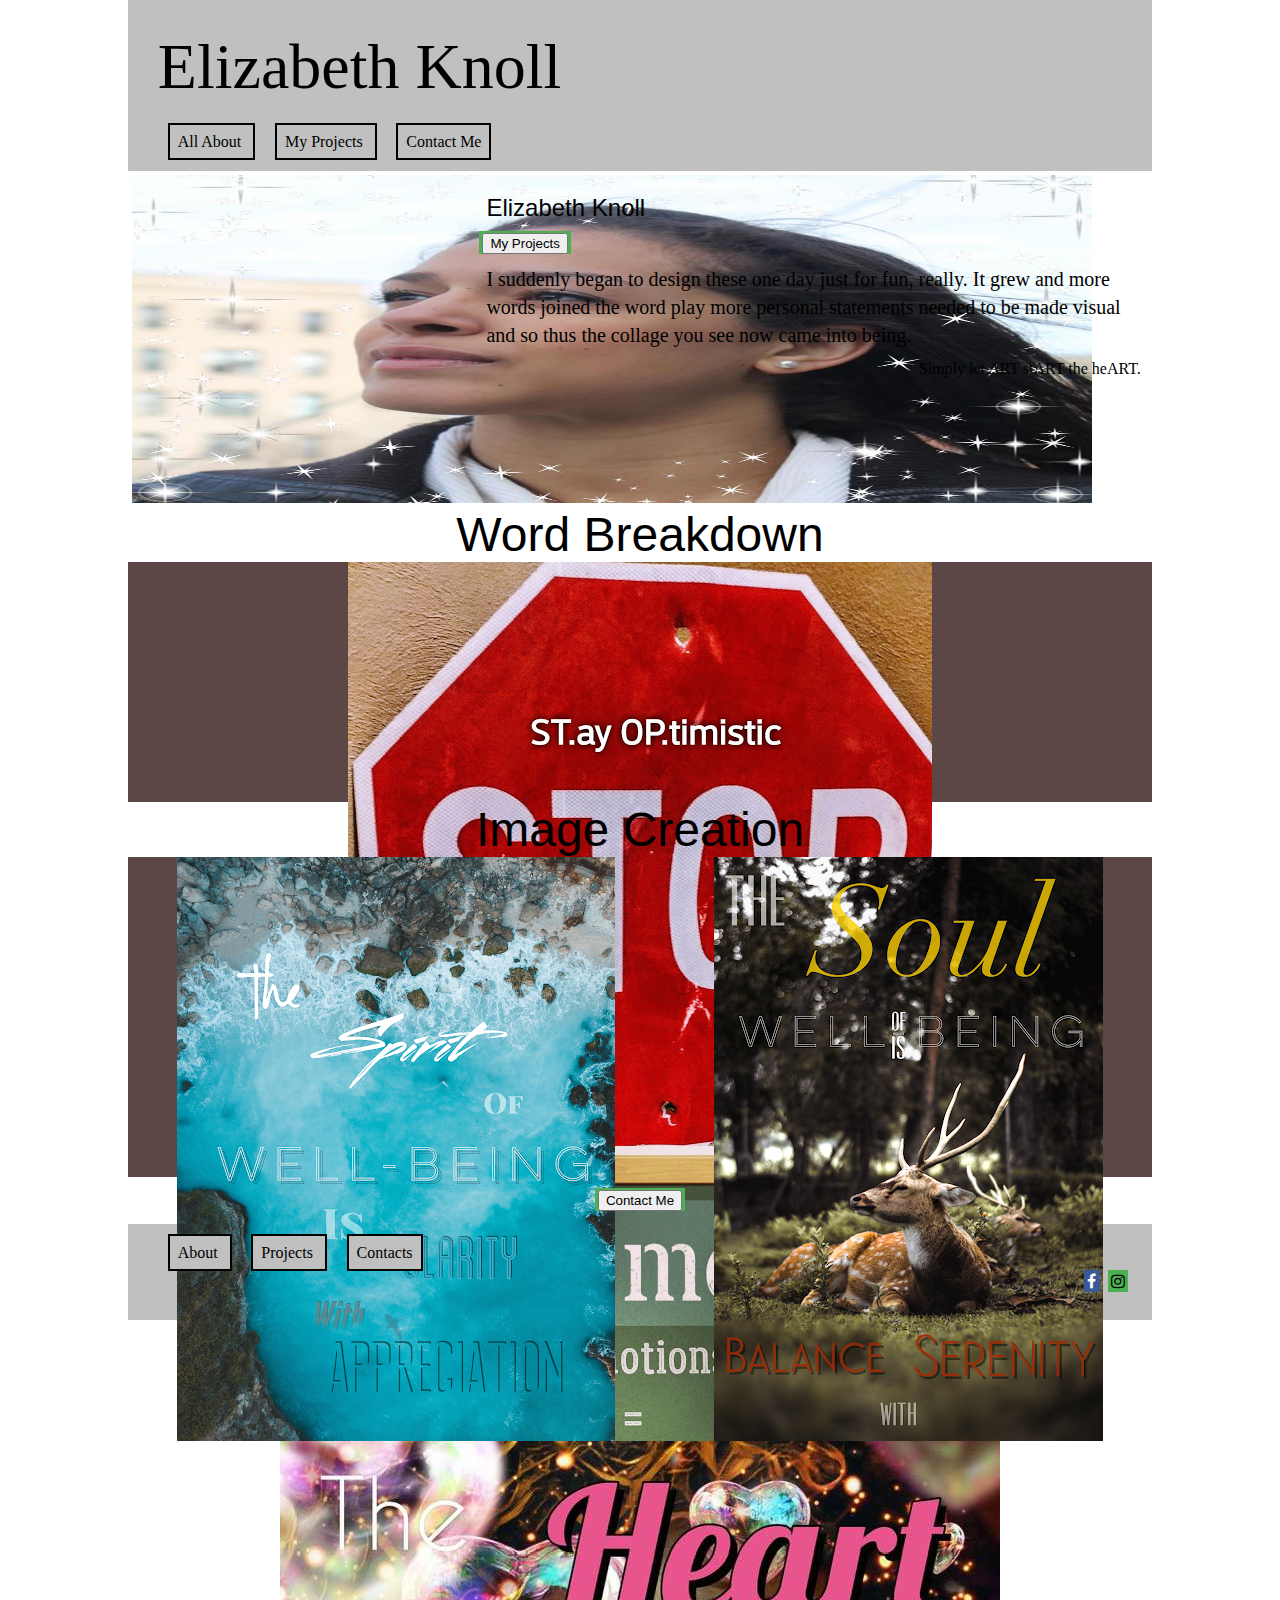
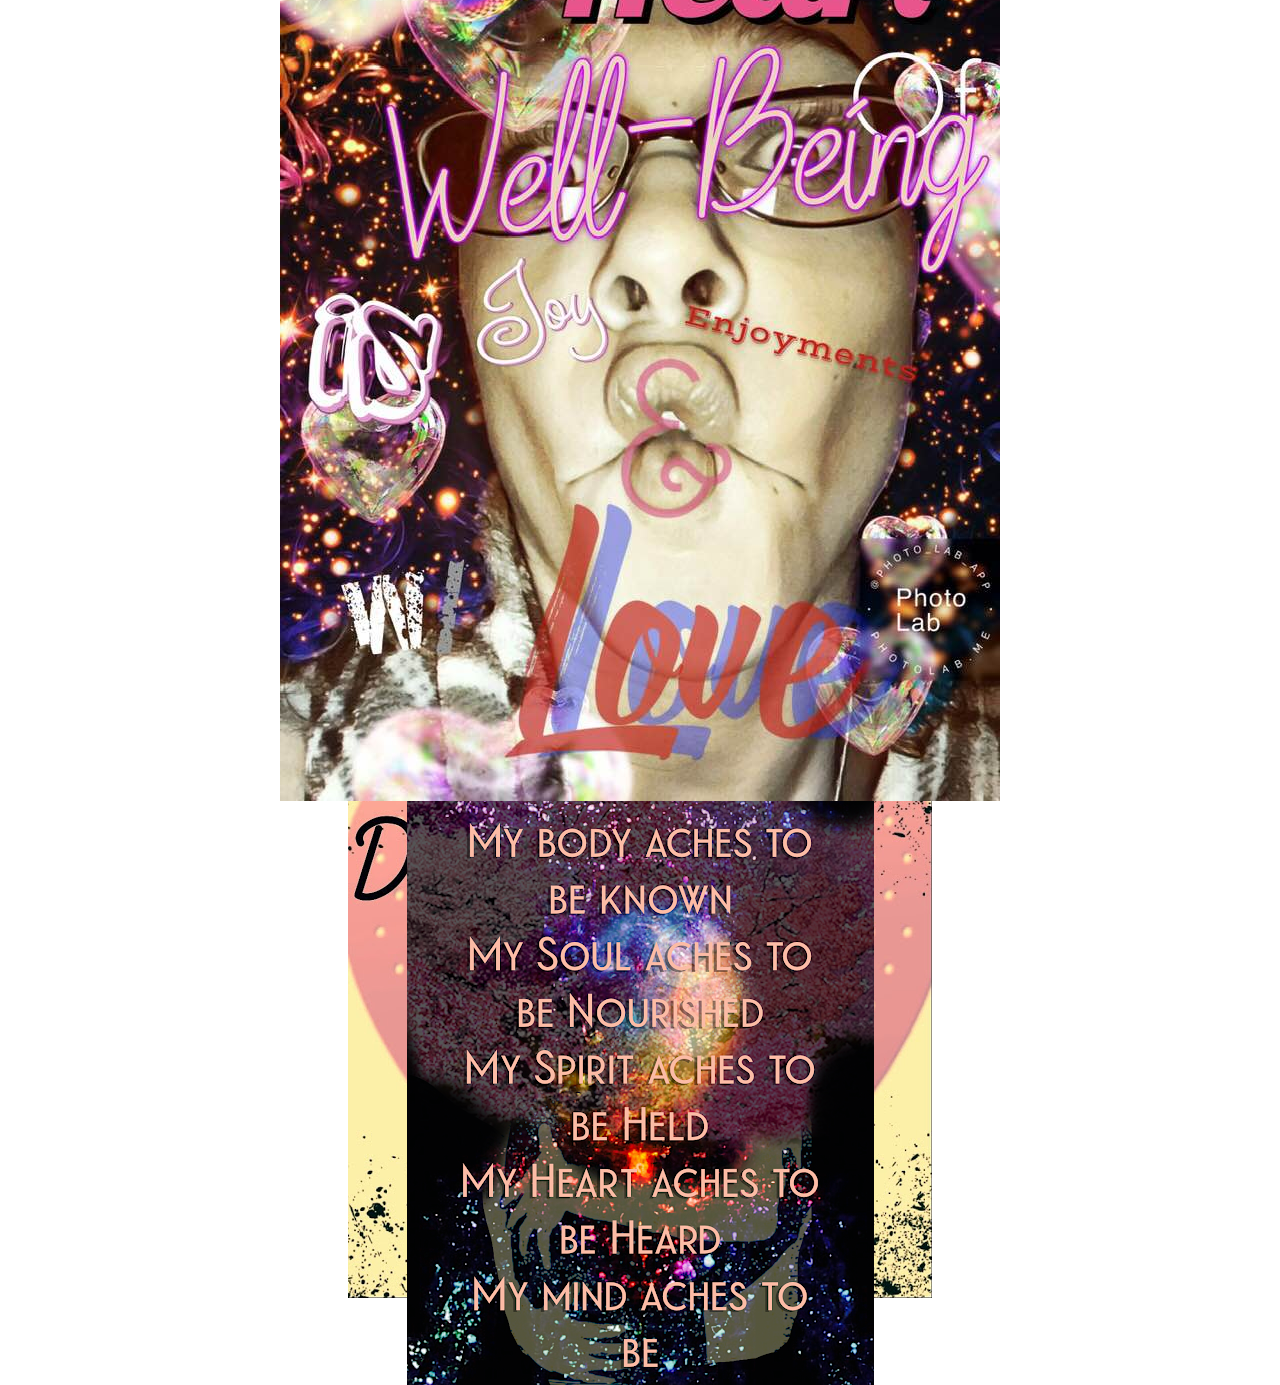
<file: index.html>
<!DOCTYPE html>
<html lang="en">

<head>
  <meta charset="UTF-8">
  <meta name="viewport" content="width=device-width, initial-scale=1.0">
 <meta name="viewport" attributes: content="width=device-width, initial-scale=1">
  <link rel="stylesheet" href="style/index.css">
  <link rel="stylesheet" href="https://cdnjs.cloudflare.com/ajax/libs/font-awesome/4.7.0/css/font-awesome.min.css">
  <title>Document</title>
</head>

<div class= "maindiv">
  
  <header class="container">

    <div>
      <h1> Elizabeth Knoll</h1> 
    </div>

    <nav>
      <a href="about.html"> All About </a>
      <a href="projects.html"> My Projects </a>
      <a href="contact.html"> Contact Me </a>
    </nav>

  </header>
  <!-- Header end -->



    
  <!--  Intro begin  -->
  <body>

    <section class= "sec1">

        <div class = "introimg">
          <img src="Pictures/sparkel.jpg" alt="">
        </div>
    

        <div class= "sec1div">

          <h3>Elizabeth Knoll</h3>
        
          <a href="projects.html"><button type="button" onclick= a href= "contact.html">My Projects</button></a>
      
          <p> I suddenly  began to design these one day just for fun, really. It grew and more words joined the word play more personal statements needed to be made visual and so thus the collage you see now came into being. </p>
          <span> Simply let ART stART the heART. </span>
        </div>
        

    </section>
    <!--  intro end  -->
    


    <!--  Gallery begin  -->
   

    <div>
      <h2> Word Breakdown</h2>
    </div>

    <section class ="secimggal1">  
          <img src="Pictures/WPstop.jpg" alt="Stop Sign wordbreakdown stay optimistic written out written on a real stopsign">
          <img src="Pictures/WPemc.jpg" alt="e equals m c squared wordbreakdown emotions equals momentum times conciousness mind and body squared pic background chalkboard">
          <img src="Pictures/WPelate.jpg" alt=" elation wordbreakdown elevated language of vibration picture background has fireworks">
          <img src="Pictures/WPaid.jpg" alt="Don't be afraid wordbreakdown for afraid, ask for aid background heart shaped bandaid vintage">
    </section>
    
    <div>
      <h2> Image Creation </h2>
    </div>

    <section class= "secimggal2">
        <img src= "Pictures/ICspirit.PNG"  alt="">
        <img src= "Pictures/ICsoul.PNG" alt="">
        <img src= "Pictures/ICheart.jpg" alt="">
        <img src= "Pictures/ICache.PNG" alt=""> 
    </section>

  </body>
  <!-- Gallery end -->
    


  <!-- Footer Begin -->

  <div class="footer">
    <a href="contact.html"><button type="button" onclick= a href= "contact.html">Contact Me</button>
    </a>
  </div>

  <footer class="container">

    <nav>
      <a href="about.html"> About </a>
      <a href="projects.html"> Projects </a>
      <a href="contact.html"> Contacts </a>
    </nav>

    <div class="footerdiv">
      <a href="https://www.facebook.com" class="fa fa-facebook"></a>
      <a href="#" class="fa fa-instagram"></a>
    </div>

  </footer>

</div>

<!-- Footer End -->


</html>
</file>
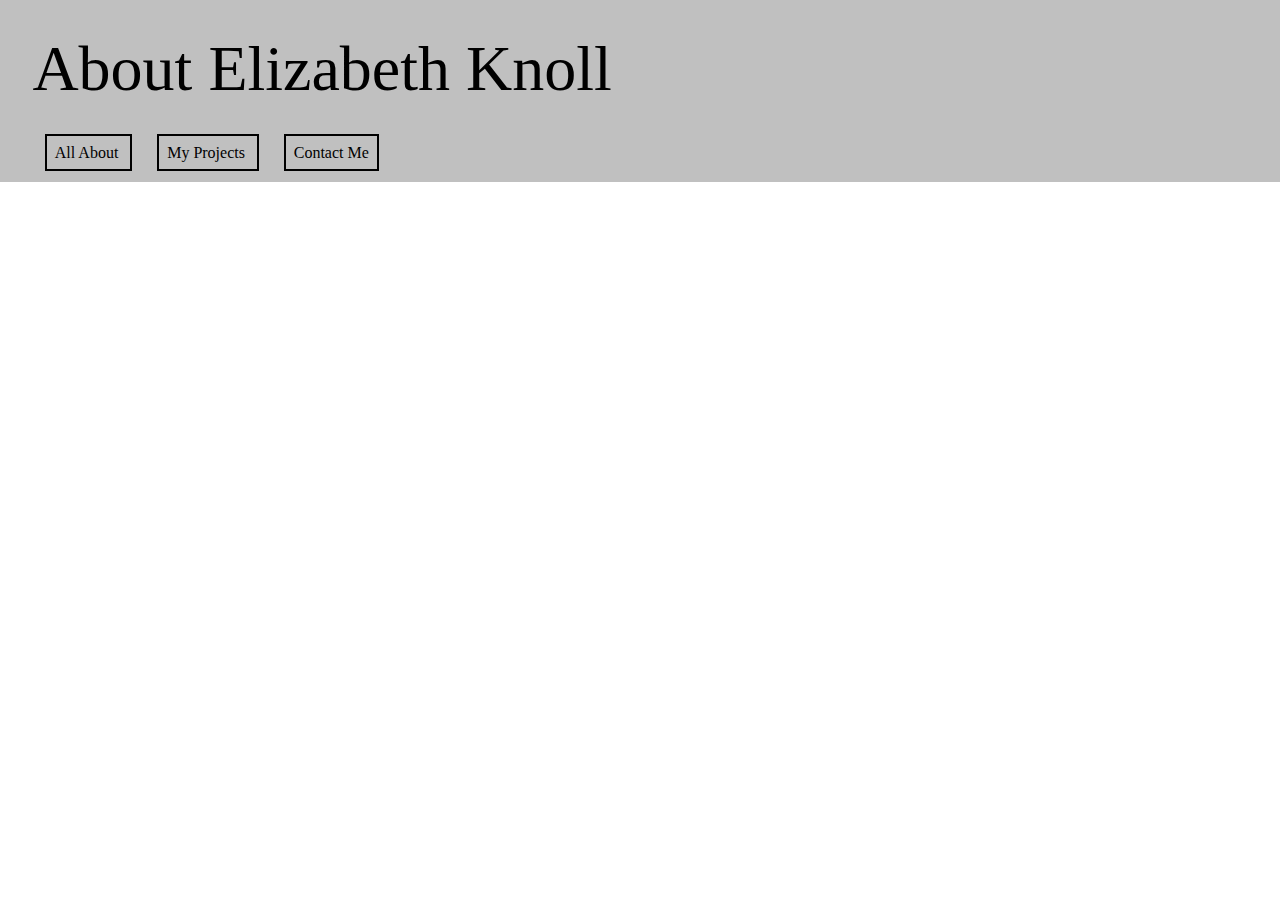
<file: about.html>
<!DOCTYPE html>
<html lang="en">

<head>
  <meta charset="UTF-8">
  <meta name="viewport" content="width=device-width, initial-scale=1.0">
  <meta name="viewport" attributes: content="width=device-width, initial-scale=1">
  <link rel="stylesheet" href="style/index.css">
  <title>Document</title>
</head>

<!--  about  -->
<header class="container">
  <div>
    <h1> About Elizabeth Knoll </h1>
  </div>
  <nav>
    <a href="about.html"> All About </a>
    <a href="projects.html"> My Projects </a>
    <a href="contact.html"> Contact Me </a>
  </nav>
</header>
</file>
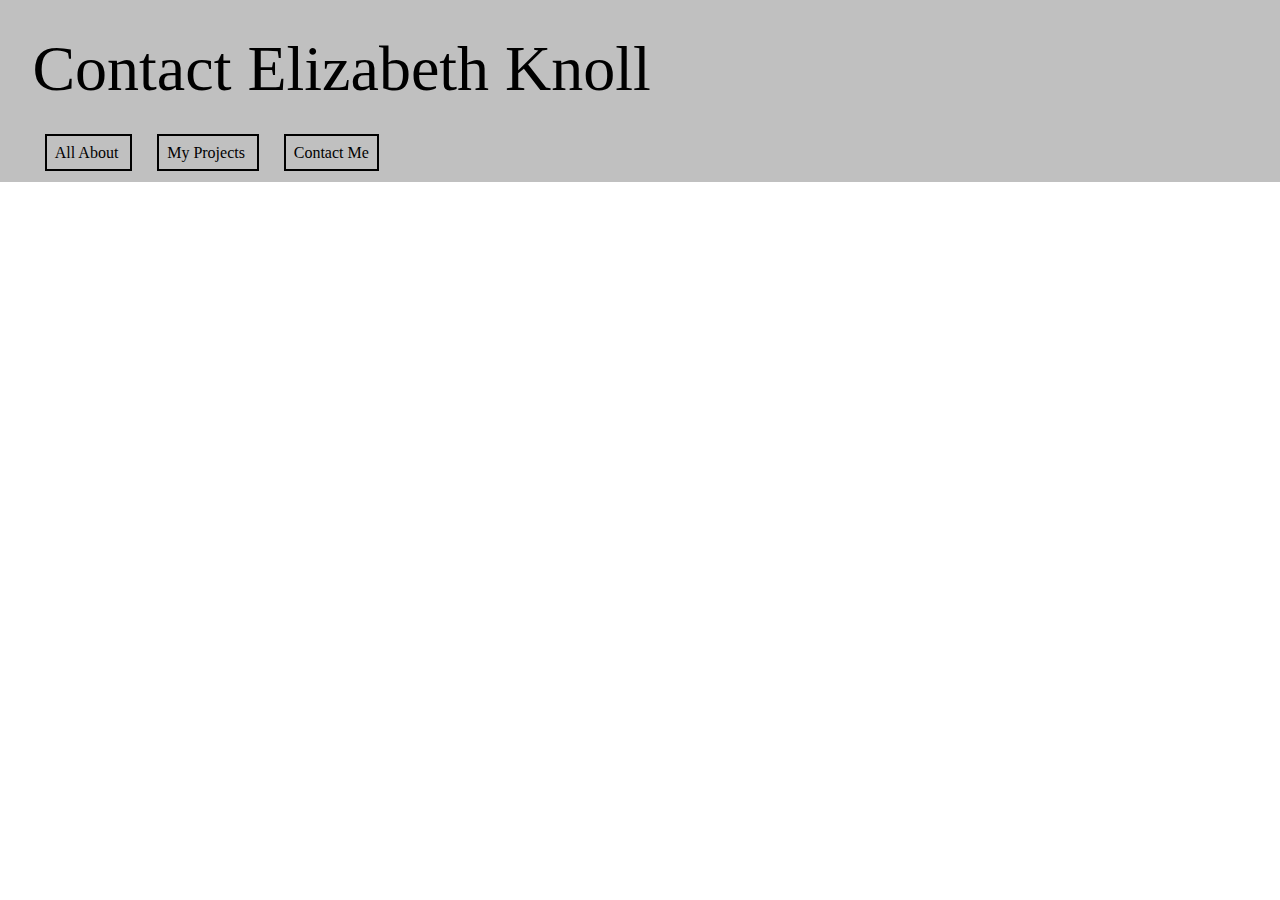
<file: contact.html>
<!DOCTYPE html>
<html lang="en">

<head>
  <meta charset="UTF-8">
  <meta name="viewport" content="width=device-width, initial-scale=1.0">
  <meta name="viewport" attributes: content="width=device-width, initial-scale=1">
  <link rel="stylesheet" href="style/index.css">
  <title>Document</title>
</head>

<!--  about  -->
<header class="container">
  <div>
    <h1> Contact Elizabeth Knoll </h1>
  </div>
  <nav>
    <a href="about.html"> All About </a>
    <a href="projects.html"> My Projects </a>
    <a href="contact.html"> Contact Me </a>
  </nav>
</header>
</file>
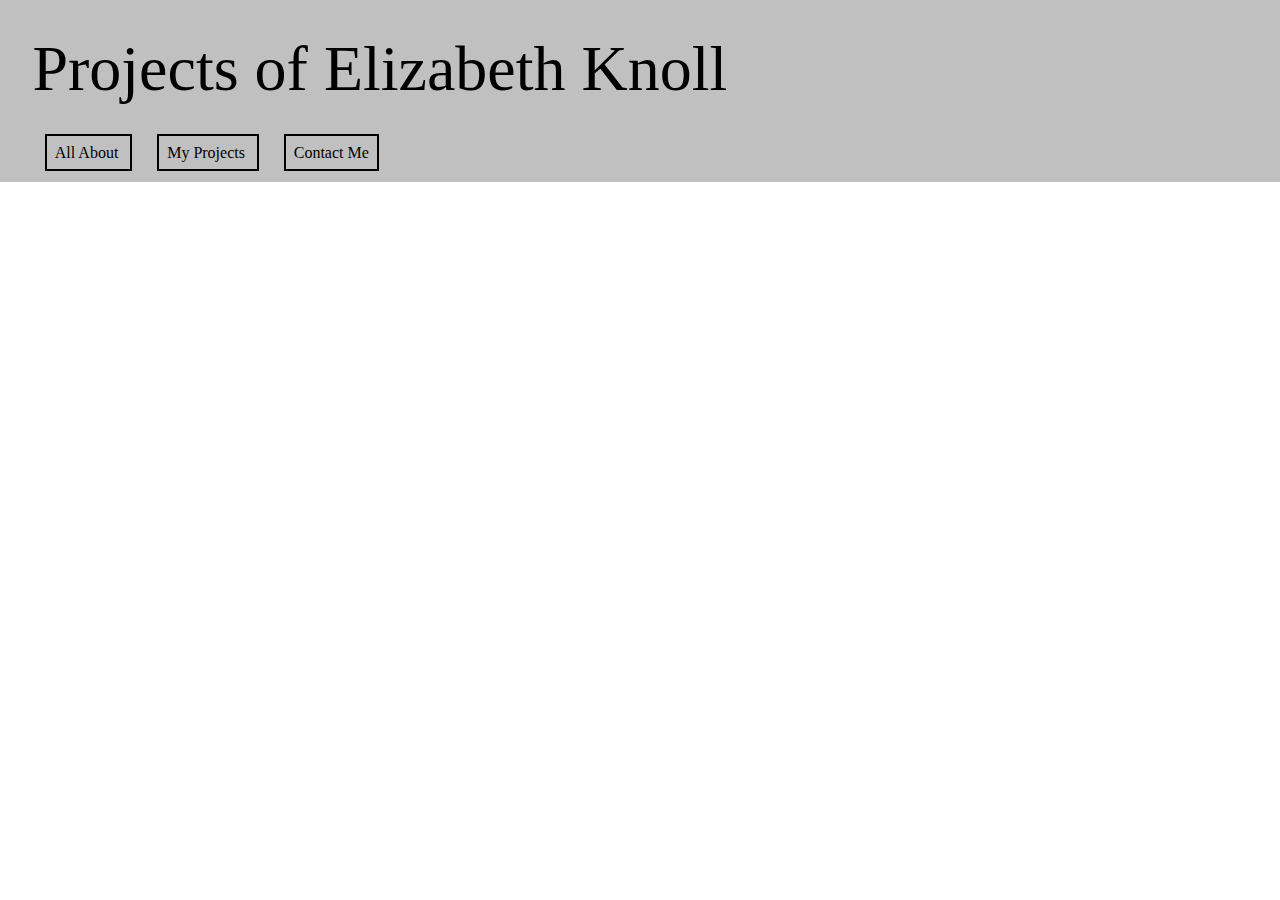
<file: projects.html>
<!DOCTYPE html>
<html lang="en">

<head>
  <meta charset="UTF-8">
  <meta name="viewport" content="width=device-width, initial-scale=1.0">
  <meta name="viewport" attributes: content="width=device-width, initial-scale=1">
  <link rel="stylesheet" href="style/index.css">
  <title>Document</title>
</head>

<!--  about  -->
<header class="container">
  <div>
    <h1> Projects of Elizabeth Knoll </h1>
  </div>
  <nav>
    <a href="about.html"> All About </a>
    <a href="projects.html"> My Projects </a>
    <a href="contact.html"> Contact Me </a>
  </nav>
</header>
</file>
<file: style/index.css>
/* Add CSS styling here */
html {
  font-size: 62.5%;
  
}
/* Reset */
html,
body,
div,
span,
applet,
object,
iframe,
h1,
h2,
h3,
h4,
h5,
h6,
p,
blockquote,
pre,
a,
abbr,
acronym,
address,
big,
cite,
code,
del,
dfn,
em,
img,
ins,
kbd,
q,
s,
samp,
small,
strike,
strong,
sub,
sup,
tt,
var,
b,
u,
i,
center,
dl,
dt,
dd,
ol,
ul,
li,
fieldset,
form,
label,
legend,
table,
caption,
tbody,
tfoot,
thead,
tr,
th,
td,
article,
aside,
canvas,
details,
embed,
figure,
figcaption,
footer,
header,
hgroup,
menu,
nav,
output,
ruby,
section,
summary,
time,
mark,
audio,
video {
  margin: 0;
  padding: 0;
  border: 0;
  font-size: 100%;
  font: inherit;
  vertical-align: baseline;
}
/* Reset */

/* General */
.maindiv {
    width:80%;
    margin:0 auto; 
}

h1 {
  font-family:impact;
  font-size:4rem;
  margin:0% 0% 2% 0%;
  padding:1%;
}
h2 {
  font-family:Impact, Haettenschweiler, 'Arial Narrow Bold', sans-serif;
  font-size:3rem;
  text-align:center;
}
h3 {
  font-family:Impact, Haettenschweiler, 'Arial Narrow Bold', sans-serif;
  font-size:1.5rem;
}
p {
  font-size:1.25rem;
  font-family:roboto;
  padding:1.0rem;
  line-height:1.4;
}
 span {
  display:flex;
  justify-content:flex-end;
 }
 /* General End */

 /* Header */
.container {
  background-color:silver;
  padding:20px;
  margin:0x;
}
.container nav a {
  margin:0% 0% 0% 2%;
  padding:0.5rem;
  border:solid black .13rem;
  background-color:silver;
}
/* Header end */

/* Intro begin */
.sec1 {
  display:flex;
}
.introimg {
  display:flex;
  justify-content:space-around;
  border:#4CAF50 .25rem;
  max-height:20.5rem;
  max-width:20.5rem;
  box-sizing:border-box;
  margin:0.25rem;
}
.sec1div, h3, a, p {
  margin:0.2rem;
  padding:0.5rem;
}
a {
  border: radius .5rem;
  background-color:#4CAF50; /* Green */
  border:none;
  color: black;
  padding:0.20rem;
  text-align:center;
  text-decoration:none;
  font-size: 1.0rem;
  margin:.5rem .25rem;
  cursor:pointer;
}
a:hover{

}
/* intro end */

/* Gallery Begin */
.secimggal1  {
  width: auto; height: 15.0rem;
  display: flex;
  justify-content: space-around;
  background-color: rgb(92, 70, 70);
}

.secimggal2 {
  width: auto; height: 20.0rem;
  display: flex;
  justify-content: space-around;
  background-color: rgb(92, 70, 70);
}
/* Gallery End */

/* footer Begin */
.footer {
  text-align: center;
  padding: .8rem;
  font-size: .8rem;
}
footer div {
  display: flex;
  justify-content: center;
}
.footerdiv {
  display: flex;
  justify-content: flex-end;
}
.fa:hover {
  opacity: 0.7;
}
.fa-facebook {
background: #3B5998;
color: white;
}
/* Footer End */

/* Media Queries */

/* tabelt */
@media only screen and (min-width: 800px) {

.secimggal1, .secimggal2 {
  flex-wrap: wrap;
}

}

/* phone */
@media only screen and (min-width: 500px) {

  .secimggal1, .secimggal2 {
    flex-wrap: wrap;
  }
  

}
</file>
